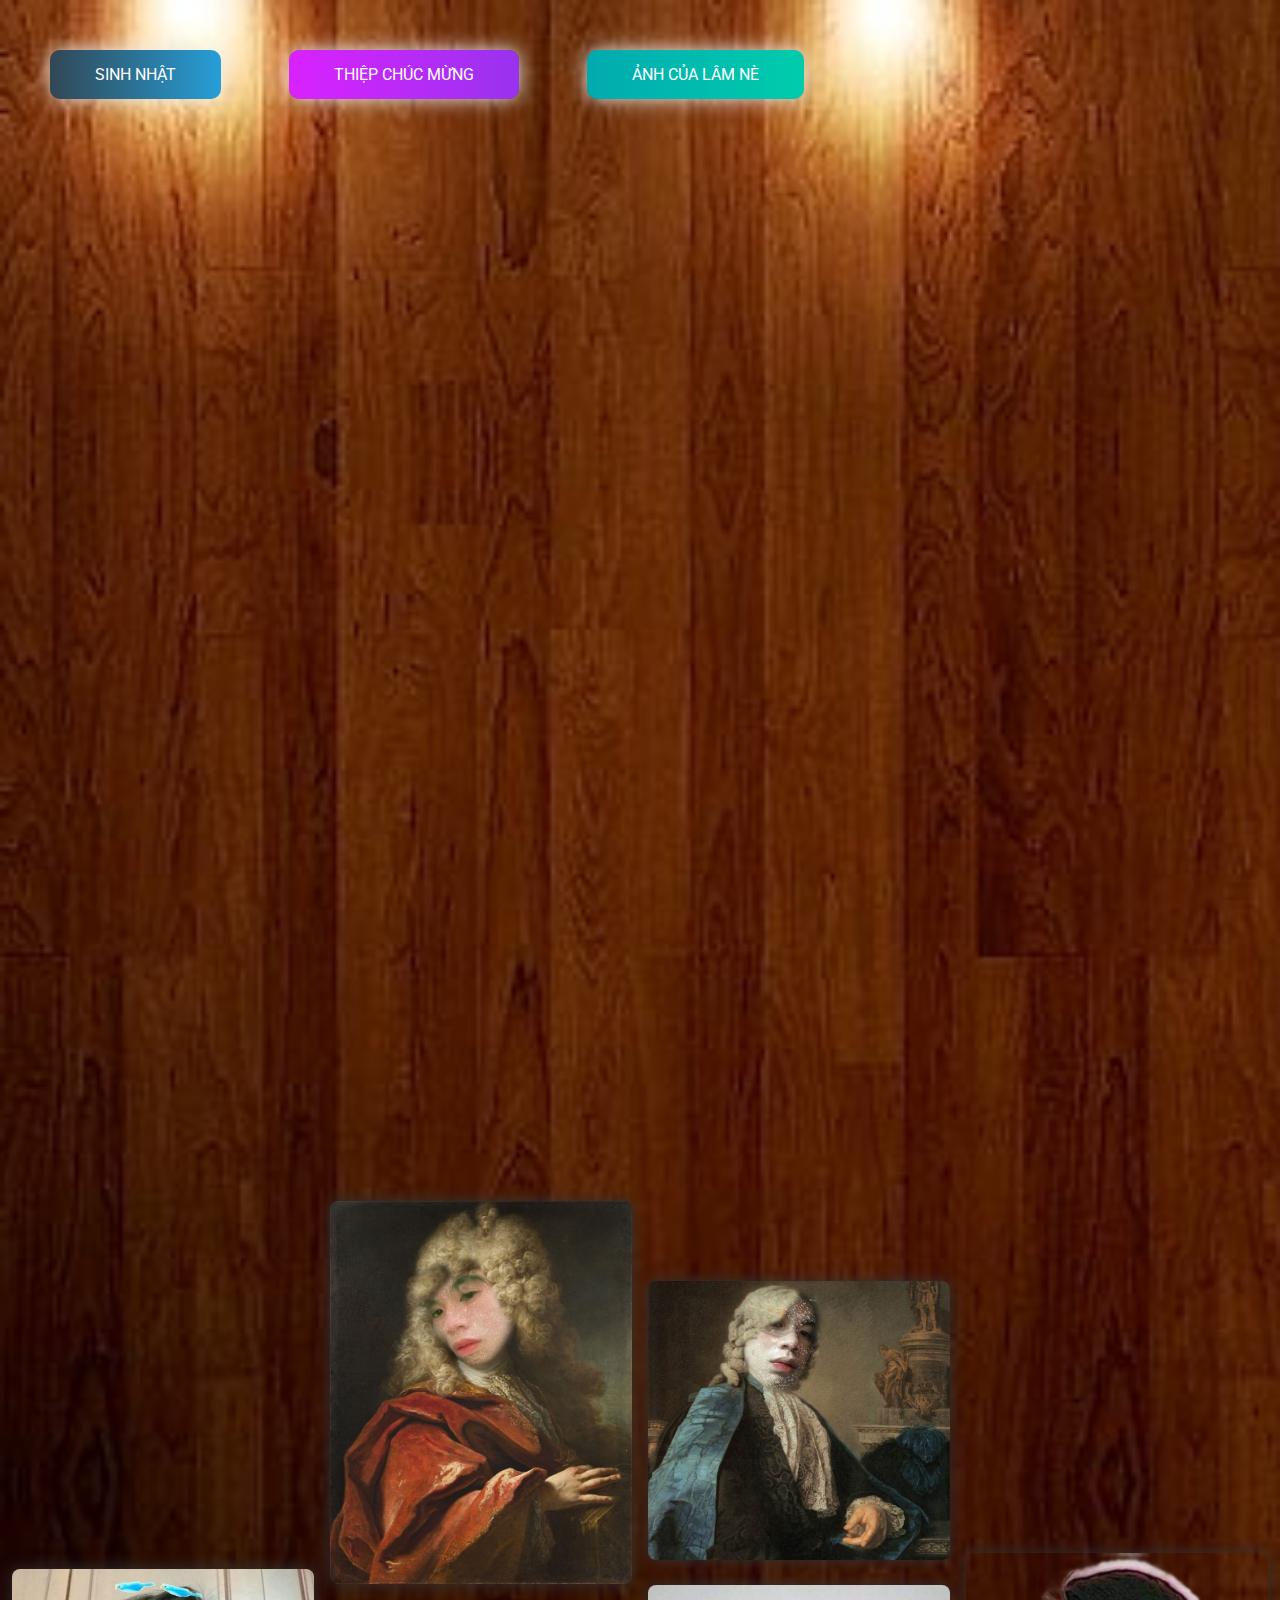
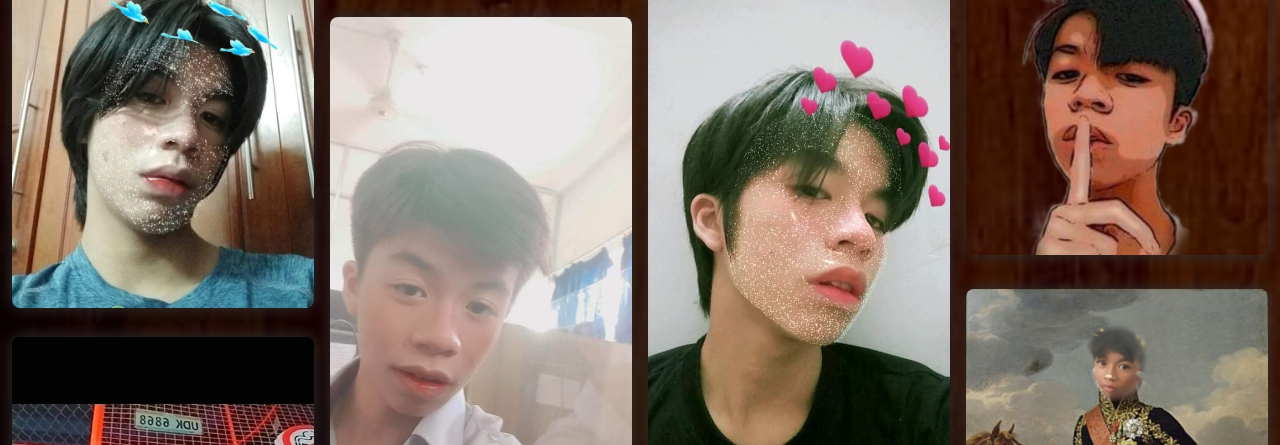
<file: gallery.html>
<!DOCTYPE html>
<html lang="en">
    <head>
        <meta charset="UTF-8" />
        <meta name="viewport" content="width=device-width, initial-scale=1.0" />
        <meta http-equiv="X-UA-Compatible" content="ie=edge" />
        <link rel="icon" type="image/png" href="./img/CILKGax.png" />
        <!-- Tiêu đề của trang ảnh kĩ niệm -->
        <title>Ảnh kĩ niệm</title>
        <link rel="stylesheet" href="./css/gallery.css" />
        <link rel="stylesheet" href="./css/style.css" />
    </head>
    <body>
        <div class="buttons">
            <a href="index.html" class="btn btn-bir">Sinh nhật</a>
            <a href="timeline.html" class="btn btn-timeline">Thiệp chúc mừng</a>
            <a href="gallery.html" class="btn btn-gallery">Ảnh của Lâm nè</a>
        </div>

        <!-- 6. Thay tất cả bằng hình ảnh của bạn -->
        <div class="gallery" id="gallery">
            <div class="gallery-item">
                <div class="content"><img src="./img//lam1.jpg" alt="" /></div>
            </div>
            <div class="gallery-item">
                <div class="content"><img src="./img/lam4.jpg" alt="" /></div>
            </div>
            <div class="gallery-item">
                <div class="content"><img src="./img/lam5.jpg" alt="" /></div>
            </div>
            <div class="gallery-item">
                <div class="content"><img src="./img/lam6.jpg" alt="" /></div>
            </div>
            <div class="gallery-item">
                <div class="content"><img src="./img/lam7.jpg" alt="" /></div>
            </div>
            <div class="gallery-item">
                <div class="content"><img src="./img/lam8.jpg" alt="" /></div>
            </div>
            <div class="gallery-item">
                <div class="content"><img src="./img/lam9.jpg" alt="" /></div>
            </div>
            <div class="gallery-item">
                <div class="content"><img src="./img/lam10.jpg" alt="" /></div>
            </div>
            <div class="gallery-item">
                <div class="content"><img src="./img/lam11.jpg" alt="" /></div>
            </div>
            <div class="gallery-item">
                <div class="content"><img src="./img/lam12.jpg" alt="" /></div>
            </div>
            <div class="gallery-item">
                <div class="content"><img src="./img/lam13.jpg" alt="" /></div>
            </div>
            <div class="gallery-item">
                <div class="content"><img src="./img/lam14.jpg" alt="" /></div>
            </div>
            <div class="gallery-item">
                <div class="content"><img src="./img/lam15.jpg" alt="" /></div>
            </div>
            <div class="gallery-item">
                <div class="content"><img src="./img/lam16.jpg" alt="" /></div>
            </div>
            <div class="gallery-item">
                <div class="content"><img src="./img/lam17.jpg" alt="" /></div>
            </div>
            <div class="gallery-item">
                <div class="content"><img src="./img/lam18.jpg" alt="" /></div>
            </div>
            <div class="gallery-item">
                <div class="content"><img src="./img/lam19.jpg" alt="" /></div>
            </div>
            <div class="gallery-item">
                <div class="content"><img src="./img/lam20.jpg" alt="" /></div>
            </div>
            <div class="gallery-item">
                <div class="content"><img src="./img/lam21.jpg" alt="" /></div>
            </div>
            <div class="gallery-item">
                <div class="content"><img src="./img/lam22.jpg" alt="" /></div>
            </div>
            <div class="gallery-item">
                <div class="content"><img src="./img/lam23.jpg" alt="" /></div>
            </div>
            <div class="gallery-item">
                <div class="content"><img src="./img/lam24.jpg" alt="" /></div>
            </div>
            <div class="gallery-item">
                <div class="content"><img src="./img/lam25.jpg" alt="" /></div>
            </div>
        </div>
        <!-- Phần nhạc -->
        <audio id="player" autoplay loop>
            <source src="./music/music.mp3" type="audio/mp3" />
        </audio>
    </body>

    <script src="./js/gallery.js"></script>
</html>
</file>
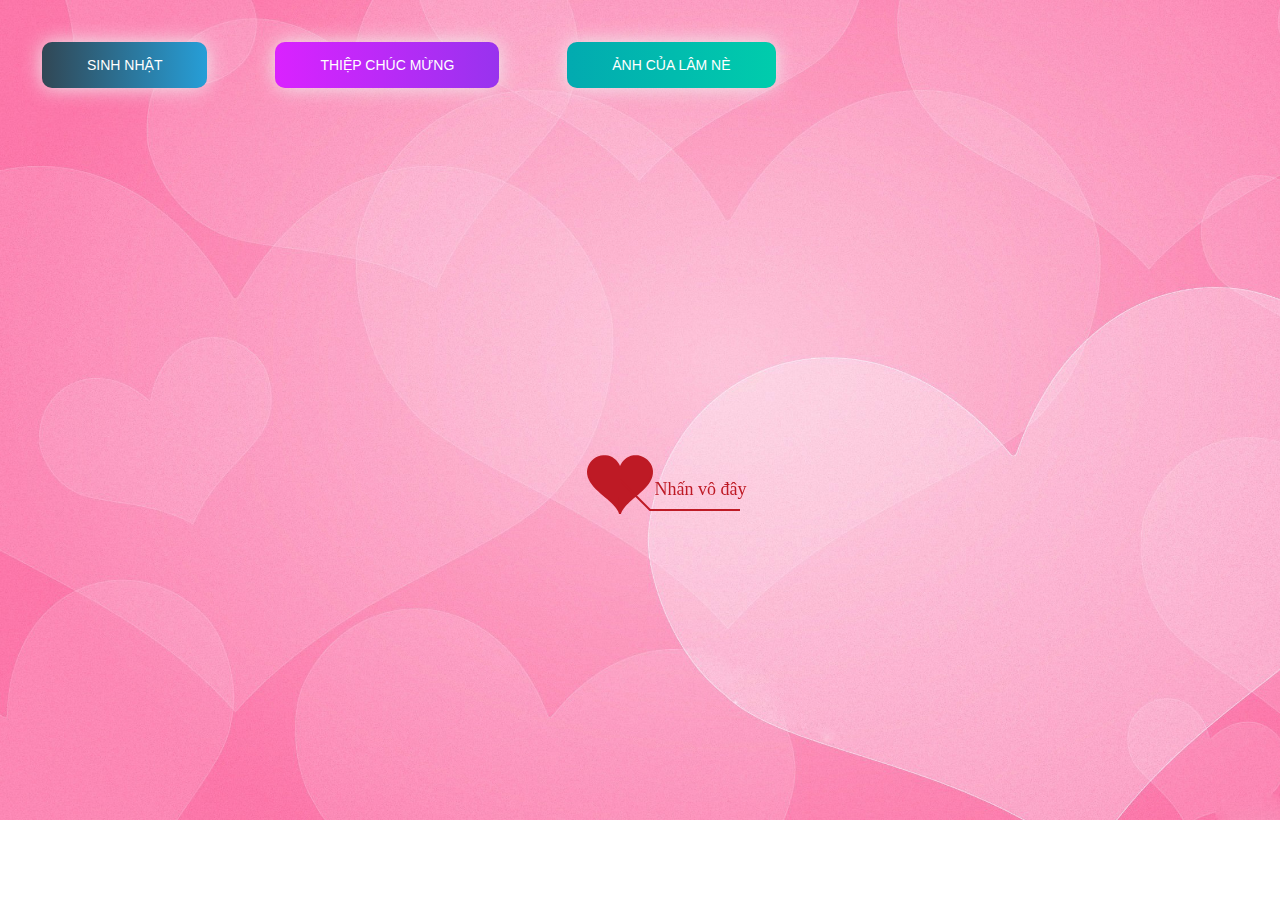
<file: timeline.html>
﻿<!DOCTYPE html PUBLIC "-//W3C//DTD XHTML 1.0 Strict//EN" "http://www.w3.org/TR/xhtml1/DTD/xhtml1-strict.dtd">
<html xml:lang="en" xmlns="http://www.w3.org/1999/xhtml">
<head>
		<meta http-equiv="Content-Type" content="text/html; charset=UTF-8">
		<link rel="icon" type="image/png" href="./img/CILKGax.png">
        <!-- Tiêu đề của trang dòng thời gian -->
		<title>Thời gian đã trải qua</title>	    
        <link type="text/css" rel="stylesheet" href="./css/default.css">
        <link rel="stylesheet" href="./css/style.css">
		<script type="text/javascript" src="./js/jquery.min.js"></script>
		<script type="text/javascript" src="./js/jscex.min.js"></script>
		<script type="text/javascript" src="./js/jscex-parser.js"></script>
		<script type="text/javascript" src="./js/jscex-jit.js"></script>
		<script type="text/javascript" src="./js/jscex-builderbase.min.js"></script>
		<script type="text/javascript" src="./js/jscex-async.min.js"></script>
		<script type="text/javascript" src="./js/jscex-async-powerpack.min.js"></script>
		<script type="text/javascript" src="./js/functions.js" charset="utf-8"></script>
		<script type="text/javascript" src="./js/love.js" charset="utf-8"></script>
	    <style type="text/css"></style>

</head>
    <body>
        <div class="buttons">
            <a href="index.html" class="btn btn-bir">Sinh nhật</a>
            <a href="timeline.html" class="btn btn-timeline">Thiệp chúc mừng</a>
            <a href="gallery.html" class="btn btn-gallery">Ảnh của Lâm nè</a>
        </div>
        <div id="main">
             <div id="wrap">
                <div id="text">
			        <div id="code">
					<!-- 4. CHỈNH SỬA LỜI CHÚC CỦA BẠN TẠI ĐÂY-->
			      <font color="#3500ff"><span class="say">Chúc mừng sinh nhật nha con lợn</span><br>
						<span class="say">Chúc m luôn mạnh khoẻ để chiến game với ae</span><br>
						<span class="say">Bớt sủi kèo với anh em lại</span><br>
						<span class="say"> </span><br>
						<span class="say">Chúc m sẽ ngày càng đẹp trai để sớm có bồ</span><br>
						<span class="say">Chứ t thấy m ế hơi lâu r đấy:>>></span><br>
						<span class="say">Chúc m có nhiều tiền để có thể bao t đi ăn</span><br>
						<span class="say">Chúc m tất cả điều tốt đẹp</span><br>
						<span class="say"> </span><br>
                        <span class="say"><span class="space"></span> -- Happy birthday--</span>
			  </font></p>
      </div>
                </div>
                <div id="clock-box">
					<span class="STYLE1"> Số nồi bánh chưng</span>  <!--Có thể thay đổi chổ này thành số tuổi của người bạn muốn chúc -->
                  <div id="clock"></div>
              </div>
                <canvas id="canvas" width="1100" height="680"></canvas>
            </div>
            
        </div>

    <!-- Phần nhạc -->
    <audio id="player" autoplay loop>
        <source src="./music/music.mp3" type="audio/mp3" />
    </audio>
    <script>
    (function(){
        var canvas = $('#canvas');
		
        if (!canvas[0].getContext) {
            $("#error").show();
            return false;        }

        var width = canvas.width();
        var height = canvas.height();        
        canvas.attr("width", width);
        canvas.attr("height", height);
        var opts = {
            seed: {
                x: width / 2 - 20,
                color: "rgb(190, 26, 37)",
                scale: 2
            },
            branch: [
                [535, 680, 570, 250, 500, 200, 30, 100, [
                    [540, 500, 455, 417, 340, 400, 13, 100, [
                        [450, 435, 434, 430, 394, 395, 2, 40]
                    ]],
                    [550, 445, 600, 356, 680, 345, 12, 100, [
                        [578, 400, 648, 409, 661, 426, 3, 80]
                    ]],
                    [539, 281, 537, 248, 534, 217, 3, 40],
                    [546, 397, 413, 247, 328, 244, 9, 80, [
                        [427, 286, 383, 253, 371, 205, 2, 40],
                        [498, 345, 435, 315, 395, 330, 4, 60]
                    ]],
                    [546, 357, 608, 252, 678, 221, 6, 100, [
                        [590, 293, 646, 277, 648, 271, 2, 80]
                    ]]
                ]] 
            ],
            bloom: {
                num: 700,
                width: 1080,
                height: 650,
            },
            footer: {
                width: 1200,
                height: 5,
                speed: 10,
            }
        }

        var tree = new Tree(canvas[0], width, height, opts);
        var seed = tree.seed;
        var foot = tree.footer;
        var hold = 1;

        canvas.click(function(e) {
            var offset = canvas.offset(), x, y;
            x = e.pageX - offset.left;
            y = e.pageY - offset.top;
            if (seed.hover(x, y)) {
                hold = 0; 
                canvas.unbind("click");
                canvas.unbind("mousemove");
                canvas.removeClass('hand');
            }
        }).mousemove(function(e){
            var offset = canvas.offset(), x, y;
            x = e.pageX - offset.left;
            y = e.pageY - offset.top;
            canvas.toggleClass('hand', seed.hover(x, y));
        });

        var seedAnimate = eval(Jscex.compile("async", function () {
            seed.draw();
            while (hold) {
                $await(Jscex.Async.sleep(10));
            }
            while (seed.canScale()) {
                seed.scale(0.95);
                $await(Jscex.Async.sleep(10));
            }
            while (seed.canMove()) {
                seed.move(0, 2);
                foot.draw();
                $await(Jscex.Async.sleep(10));
            }
        }));

        var growAnimate = eval(Jscex.compile("async", function () {
            do {
    	        tree.grow();
                $await(Jscex.Async.sleep(10));
            } while (tree.canGrow());
        }));

        var flowAnimate = eval(Jscex.compile("async", function () {
            do {
    	        tree.flower(2);
                $await(Jscex.Async.sleep(10));
            } while (tree.canFlower());
        }));

        var moveAnimate = eval(Jscex.compile("async", function () {
            tree.snapshot("p1", 240, 0, 610, 680);
            while (tree.move("p1", 500, 0)) {
                foot.draw();
                $await(Jscex.Async.sleep(10));
            }
            foot.draw();
            tree.snapshot("p2", 500, 0, 610, 680);

            canvas.parent().css("background", "url(" + tree.toDataURL('image/png') + ")");
            canvas.css("background", "#ffe");
            $await(Jscex.Async.sleep(300));
            canvas.css("background", "none");
        }));

        var jumpAnimate = eval(Jscex.compile("async", function () {
            var ctx = tree.ctx;
            while (true) {
                tree.ctx.clearRect(0, 0, width, height);
                tree.jump();
                foot.draw();
                $await(Jscex.Async.sleep(25));
            }
        }));

        var textAnimate = eval(Jscex.compile("async", function () {
		    var together = new Date();
		    var year = 2004, month = 8, day = 26;  // 5. thay đổi ngày tháng năm yêu nhau tại đây hoặc ngày sinh của người mà bạn muốn chúc
		    together.setFullYear(year, month - 1, day); 			
		    together.setHours(0);							
		    together.setMinutes(0);				
		    together.setSeconds(0);					
		    together.setMilliseconds(0);			

		    $("#code").show().typewriter();
            $("#clock-box").fadeIn(500);
            while (true) {
                timeElapse(together);
                $await(Jscex.Async.sleep(1000));
            }
        }));

        var runAsync = eval(Jscex.compile("async", function () {
            $await(seedAnimate());
            $await(growAnimate());
            $await(flowAnimate());
            $await(moveAnimate());

            textAnimate().start();

            $await(jumpAnimate());
        }));

        runAsync().start();
    })();
    </script>
</div>
</body>
</html>
</file>
<file: css/gallery.css>
body {
    /* Ảnh nền của trang thứ 3 */
    background: url("../img/wood.jpg");
    background-repeat: no-repeat;
    background-size: cover;
  }
  .hello {
    opacity: 1 !important;
  }
  .full {
    position: fixed;
    left: 0;
    top: 0;
    width: 100%;
    height: 100%;
    z-index: 1;
  }
  .full .content {
    background-color: rgba(0,0,0,0.75) !important;
    height: 100%;
    width: 100%;
    display: grid;
  }
  .full .content img {
    left: 50%;
    transform: translate3d(0, 0, 0);
    animation: zoomin 1s ease;
    max-width: 100%;
    max-height: 100vh;
    margin: auto;
  }
  .byebye {
    opacity: 0;
  }
  .byebye:hover {
    transform: scale(0.2) !important;
  }
  .gallery {
    display: grid;
    grid-column-gap: 8px;
    grid-row-gap: 8px;
    grid-template-columns: repeat(auto-fill, minmax(250px, 1fr));
    grid-auto-rows: 8px;
  }
  .gallery img {
    max-width: 100%;
    border-radius: 8px;
    box-shadow: 0 0 16px #333;
    transition: all 1.5s ease;
  }
  .gallery img:hover {
    box-shadow: 0 0 32px #333;
  }
  .gallery .content {
    padding: 4px;
  }
  .gallery .gallery-item {
    transition: grid-row-start 300ms linear;
    transition: transform 300ms ease;
    transition: all 0.5s ease;
    cursor: pointer;
  }
  .gallery .gallery-item:hover {
    transform: scale(1.025);
  }
  @media (max-width: 600px) {
    .gallery {
      grid-template-columns: repeat(auto-fill, minmax(30%, 1fr));
    }
  }
  @media (max-width: 400px) {
    .gallery {
      grid-template-columns: repeat(auto-fill, minmax(50%, 1fr));
    }
  }
  @-moz-keyframes zoomin {
    0% {
      max-width: 50%;
      transform: rotate(-30deg);
      filter: blur(4px);
    }
    30% {
      filter: blur(4px);
      transform: rotate(-80deg);
    }
    70% {
      max-width: 50%;
      transform: rotate(45deg);
    }
    100% {
      max-width: 100%;
      transform: rotate(0deg);
    }
  }
  @-webkit-keyframes zoomin {
    0% {
      max-width: 50%;
      transform: rotate(-30deg);
      filter: blur(4px);
    }
    30% {
      filter: blur(4px);
      transform: rotate(-80deg);
    }
    70% {
      max-width: 50%;
      transform: rotate(45deg);
    }
    100% {
      max-width: 100%;
      transform: rotate(0deg);
    }
  }
  @-o-keyframes zoomin {
    0% {
      max-width: 50%;
      transform: rotate(-30deg);
      filter: blur(4px);
    }
    30% {
      filter: blur(4px);
      transform: rotate(-80deg);
    }
    70% {
      max-width: 50%;
      transform: rotate(45deg);
    }
    100% {
      max-width: 100%;
      transform: rotate(0deg);
    }
  }
  @keyframes zoomin {
    0% {
      max-width: 50%;
      transform: rotate(-30deg);
      filter: blur(4px);
    }
    30% {
      filter: blur(4px);
      transform: rotate(-80deg);
    }
    70% {
      max-width: 50%;
      transform: rotate(45deg);
    }
    100% {
      max-width: 100%;
      transform: rotate(0deg);
    }
  }
</file>
<file: css/style.css>
@import url("https://fonts.googleapis.com/css2?family=Roboto:ital,wght@0,100;0,300;0,400;0,500;0,700;1,300;1,400&display=swap");

html {
    scroll-behavior: smooth;
    font-family: "Roboto", sans-serif;
}

a {
    text-decoration: none;
}

.page__main {
    /* Ảnh nền của trang đầu tiên nếu bạn muốn đổi thì đổi tại đây */
    background-image: url("../img/background.png");
    background-repeat: no-repeat;
    margin: 0;
    padding: 0;
    background-size: cover;
    background-position-y: -18rem;
}
.buttons {
    display: flex;
    column-gap: 3rem;
    padding: 2rem;
}

.btn-bir:hover {
    background-position: right center;
    color: #fff;
    text-decoration: none;
}

.btn-bir {
    background-image: linear-gradient(
        to right,
        #314755 0%,
        #26a0da 51%,
        #314755 100%
    );
    margin: 10px;
    padding: 15px 45px;
    text-align: center;
    text-transform: uppercase;
    transition: 0.5s;
    background-size: 200% auto;
    color: white;
    box-shadow: 0 0 20px #eee;
    border-radius: 10px;
    display: block;
}

.btn-timeline {
    background-image: linear-gradient(
        to right,
        #da22ff 0%,
        #9733ee 51%,
        #da22ff 100%
    );
}
.btn-timeline {
    margin: 10px;
    padding: 15px 45px;
    text-align: center;
    text-transform: uppercase;
    transition: 0.5s;
    background-size: 200% auto;
    color: white;
    box-shadow: 0 0 20px #eee;
    border-radius: 10px;
    display: block;
}

.btn-timeline:hover {
    background-position: right center; 
    color: #fff;
    text-decoration: none;
}

.btn-gallery {
    background-image: linear-gradient(
        to right,
        #02aab0 0%,
        #00cdac 51%,
        #02aab0 100%
    );
}
.btn-gallery {
    margin: 10px;
    padding: 15px 45px;
    text-align: center;
    text-transform: uppercase;
    transition: 0.5s;
    background-size: 200% auto;
    color: white;
    box-shadow: 0 0 20px #eee;
    border-radius: 10px;
    display: block;
}

.btn-gallery:hover {
    background-position: right center; /* change the direction of the change here */
    color: #fff;
    text-decoration: none;
}

.cover {
    width: 240px;
    height: 240px;
   
    box-shadow: 0 0 30px #eee;
    position: absolute;
    margin-top: 3rem;
    left: calc(50% - 100px);
  
    border-radius: 120px;
    border: 5px solid rgb(255, 17, 0);
}
</file>
<file: css/default.css>
body {
    margin: 0;
    padding: 0;
    /* Ảnh nền của trang thứ 2 nếu bạn muốn thay đổi thì nó tại đây */
    background-image: url("../img/9SHW2XH.jpg");
    background-size: cover;
    background-repeat: no-repeat;
    font-size: 14px;
    font-family: "sans-serif", "sans-serif", sans-serif;
    color: #660086;
    overflow: auto;
}
a {
    color: #00ff45;
    font-size: 14px;
    text-decoration: none;
}
#main {
    width: 100%;
}
#wrap {
    position: relative;
    margin: 0 auto;
    width: 1100px;
    height: 680px;
    margin-top: 10px;
}
#text {
    width: 400px;
    height: 425px;
    left: 60px;
    top: 80px;
    position: absolute;
}
#code {
    display: none;
    font-size: 16px;
}
#clock-box {
    position: absolute;
    left: 60px;
    top: 550px;
    font-size: 28px;
    display: none;
}
#clock-box a {
    font-size: 28px;
    text-decoration: none;
}
#clock {
    margin-left: 48px;
}
#clock .digit {
    font-size: 64px;
}
#canvas {
    margin: 0 auto;
    width: 1100px;
    height: 680px;
}
#error {
    margin: 0 auto;
    text-align: center;
    margin-top: 60px;
    display: none;
}
.hand {
    cursor: pointer;
}
#code {
    width: 500px;
    color: #3b6900;
    font-family: cursive;
}
.space {
    margin-right: 150px;
}
</file>
